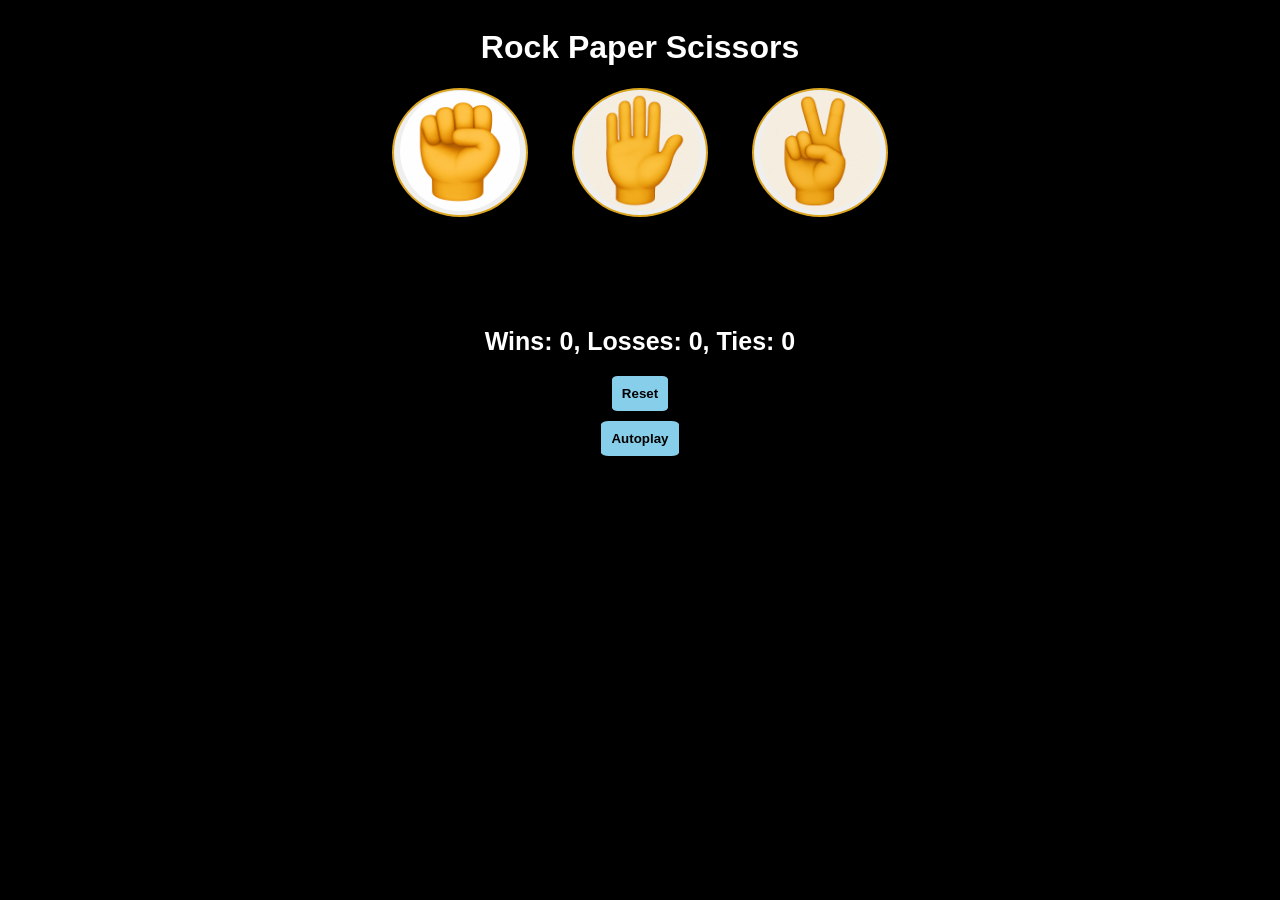
<file: RockPaperScissors/index.html>
<!DOCTYPE html>
<html>
  <head>
    <title>Rock Paper Scissors</title>
    <link rel="stylesheet" href="style.css">
  </head>
  <body>
    <h1>Rock Paper Scissors</h1>
    <div class="player-choice">
      <button class="player js-rock-button">
        <img src="Assets/rock.png" class="game-move">
      </button>

      <button class="player" >
        <img src="Assets/paper.png" class="game-move js-paper-button">
      </button>

      <button class="player">
        <img src="Assets/scissors.png" class="game-move js-scissors-button">
      </button>
    </div>

    <p class="js-result result"></p>
    <p class="js-move"></p>
    <p class="js-score"></p>

    <button class="game-reset js-game-reset">Reset</button>

    <button class="auto-play-button js-autoplay">
      Autoplay
    </button>

    <p class="reset-confirm js-reset-confirmation"></p>
    <script src="script.js"></script>
  </body>
</html>
</file>
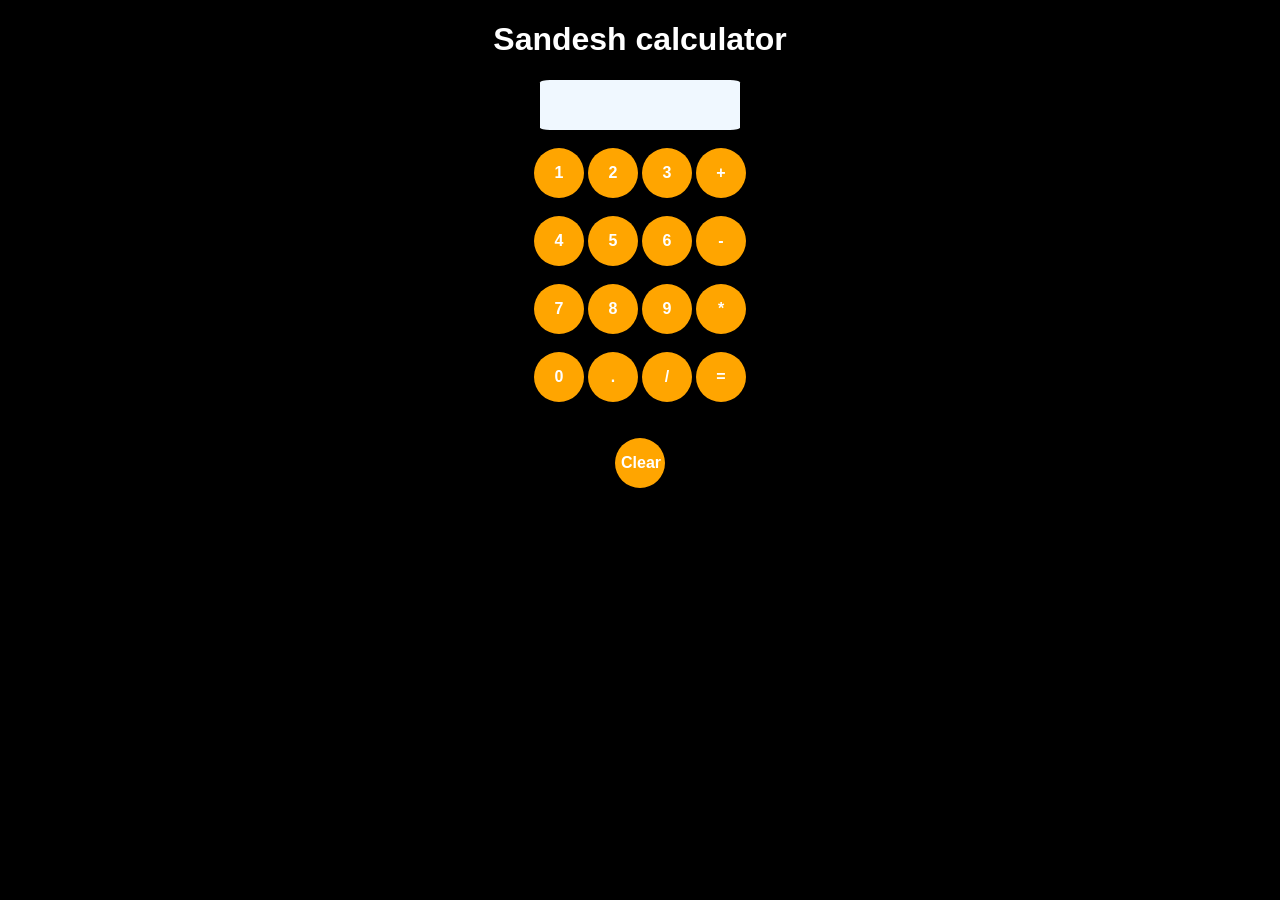
<file: Basic-calculator/calculator.html>
<!DOCTYPE html>
<html lang="en">
<head>
  <meta charset="UTF-8">
  <meta name="viewport" content="width=], initial-scale=1.0">
  <title>Calculator</title>
  <style>
    h1{
      font-weight: bold;
      text-align: center;
      color: white;
      font-family: 'Segoe UI', Tahoma, Geneva, Verdana, sans-serif;
    }
    body{
      background-color: black;
    }
    button{
      height: 50px;
      width: 50px;
      border-radius: 100%;
      background-color: orange;
      color: white;
      font-weight: bold;
      border: white;
      font-size: 1rem;
    }
    #main{
      text-align: center;
    }
    #result{
      margin: 0 auto;
      display: flex;
      color: black;
      font-weight: bold;
      font-size: 1.4rem;
      height: 50px;
      background-color: aliceblue;
      width: 200px;
      justify-content: center;
      align-items: center;
      border-radius: 5%;
    }
    button:hover{
      background-color: darkgoldenrod;
    }

  </style>
</head>
<body>
  <h1>Sandesh calculator</h1>

  <div id="result"></div>
  <br>

  <div id="main">
    <button onclick="updateCalculation (1);">1</button>
    <button onclick="updateCalculation (2);" >2</button>
    <button onclick="updateCalculation (3);">3</button>
    <button onclick="updateCalculation ('+')">+</button>
    <br>
    <br>
    <button onclick="updateCalculation (4);">4</button>
    <button onclick="updateCalculation (5);">5</button>
    <button onclick="updateCalculation (6);">6</button>
    <button onclick="updateCalculation ('-');">-</button>
    <br>
    <br>
    <button onclick="updateCalculation (7);">7</button>
    <button onclick="updateCalculation (8);">8</button>
    <button onclick="updateCalculation (9);">9</button>
    <button onclick="updateCalculation ('*');">*</button>
    <br>
    <br>
    <button onclick="updateCalculation (0);">0</button>
    <button onclick="updateCalculation ('.');">.</button>
    <button onclick="updateCalculation ('/');">/</button>
    <button onclick="calculation = eval(calculation); document.getElementById('result').innerText = calculation;">=</button>
    <br> <br> <br>
    <button onclick="calculation=''; document.getElementById('result').innerText = '';">Clear</button>
  </div>
  
  <script>
    let calculation = '';
    function updateCalculation (value) {
      calculation += value; document.getElementById('result').innerText = calculation;
    }
  </script>
</body>
</html>
</file>
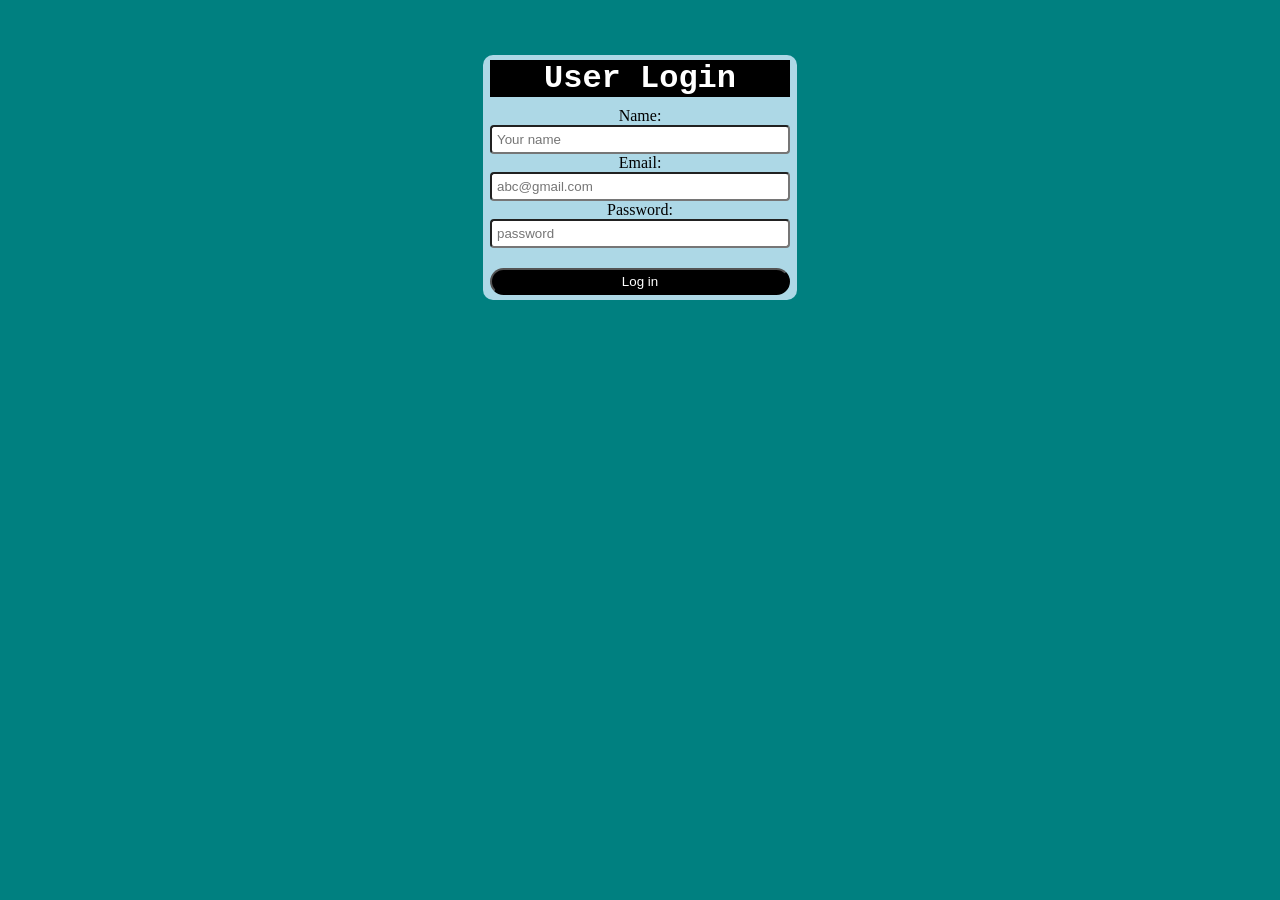
<file: Log In page/form.html>
<!DOCTYPE html>
<html lang="en">
<head>
  <meta charset="UTF-8">
  <meta name="viewport" content="width=device-width, initial-scale=1.0">
  <title>Log in</title>
  <link rel="stylesheet" href="form.css">
</head>
<body>
  <div class="content">
  <h1>User Login</h1>
  <form id="register">
    Name: <input type="text" id="name" placeholder="Your name">
    Email: <input type="email" id="email" placeholder="abc@gmail.com">
    Password: <input type="password" id="password" placeholder="password">
    <button type="submit" id="but">Log in</button>
  </form>
  <p id="message"></p>
  </div>

  <script>
    const form= document.getElementById("register")
    const message= document.getElementById("message")

    form.addEventListener("submit",function(event){
      event.preventDefault();

    const name= document.getElementById("name");
    const email= document.getElementById("email");
    const password= document.getElementById("password");

    let valid = true;
    message.textContent="";

    //for name
    if (name.value.trim() === "") {
      name.style.borderColor = "red";
      valid = false;
    }
    else{
      name.style.borderColor = "green";
    }

    //for email
    if (email.value.trim() === ""||
    !email.value.includes("@")||
    !email.value(".")){
      email.style.borderColor = "red";
      valid = false;
    }
    else {
      email.style.borderColor = "green";
    }

    //for password
    if (password.value.trim() ===""||
  password.value.trim().length<8){
    password.style.borderColor = "red";
  }
  else {
    password.borderColor = "green";
  }


    // const but =document.getElementById('but')
    // but.addEventListener('mouseover', function(){
    //   but.style.backgroundColor='grey';
    // })
    // but.addEventListener('mouseout', function(){
    //   but.style.backgroundColor='';
    // })
    
    if(name.value.trim()===""||email.value.trim()===""||password.value.trim()==="")
    {
      message.textContent="All fields are required to log in"
      message.style.color="red";
      return;
    }

    if(!email.value.trim().includes("@")||!email.value.trim().includes("."))
    {
      message.textContent="Invalid email";
      message.style.color="red";
      return;
    }

    if(password.value.length<8)
    {
      message.textContent="Password must be at least 8 characters";
      message.style.color="red";
      return;
    }

    message.textContent="Log in successful";
    message.style.color="green";
    form.reset();

  });
  </script>
</body>
</html>
</file>
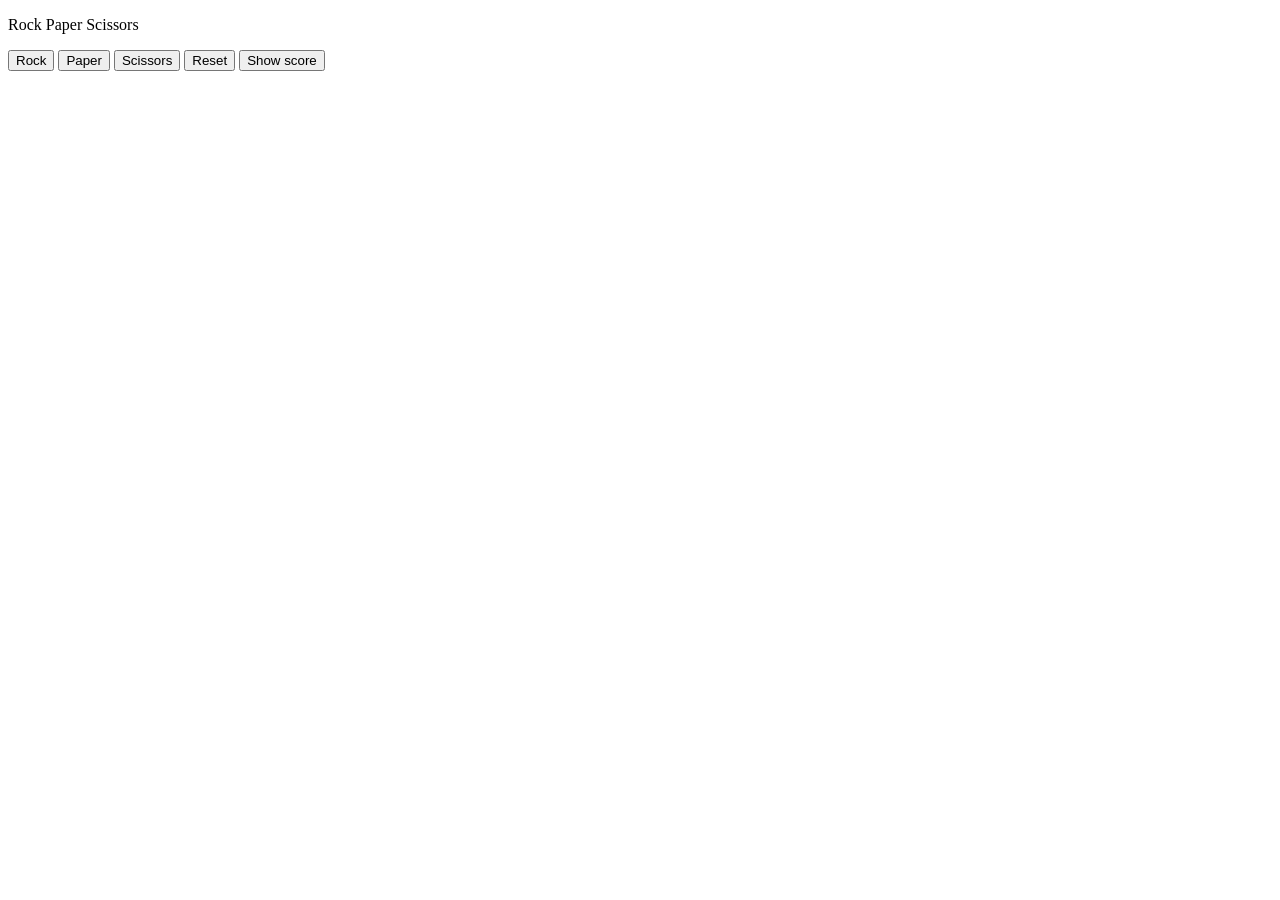
<file: RockPaperScissors/rps.html>
<!DOCTYPE html>
<html>
  <head>
    <title>Rock Paper Scissors</title>
  </head>
  <body>
    <p>Rock Paper Scissors</p>
    <button onclick="
      playGame ('Rock');
    ">Rock</button>

    <button onclick="
      playGame ('Paper');
    ">Paper</button>

    <button onclick="
      playGame ('Scissors');
    ">Scissors</button>

    <button onclick="
    score.wins = 0;
    score.losses = 0;
    score.ties = 0;
    localStorage.removeItem('score');
    alert ('Score reset!');
    ">Reset</button>

    <button onclick="
    alert(`Wins: ${score.wins}, Losses: ${score.losses} Ties:${score.ties}`);
    ">Show score</button>

    <script>
      let score = JSON.parse(localStorage.getItem ('score')) || { wins: 0,
      losses: 0,
      ties: 0
      };

      /*
      if(!score) {
        score = {
          wins: 0,
          losses: 0,
          ties:0
        };
      }
      */  

      let result = '';

      function playGame(playerMove) {
        const computerMove = pickCompMove();
      // console.log(pickCompMove()); //return fuction
      if (playerMove === 'Scissors') {
        if (computerMove === 'Rock') {
          result = 'You loose.';
        } else if (computerMove === 'Paper') {
          result = 'You win.';
        } else if (computerMove === 'Scissors') {
          result = 'Tie.';
        }
      }
      else if (playerMove === 'Rock') {
        if (computerMove === 'Rock') {
          result = 'Tie.';
        } else if (computerMove === 'Paper') {
          result = 'You loose.';
        } else if (computerMove === 'Scissors') {
          result = 'You win.';
        }
      }
      else if (playerMove === 'Paper') {
        if (computerMove === 'Rock') {
          result = 'You win.';
        } else if (computerMove === 'Paper') {
          result = 'Tie.';
        } else if (computerMove === 'Scissors') {
          result = 'You loose.';
        }
      }
      if (result === 'You win.') {
        score.wins++;
      }
      else if(result === 'You loose.') {
        score.losses++;
      }
      else if (result === 'Tie.') {
        score.ties++;
      }

      // local storage
      localStorage.setItem ('score', JSON.stringify(score));

        alert(`You picked ${playerMove}. Computer picked ${computerMove}. ${result}
Wins: ${score.wins}, Losses: ${score.losses}, Ties: ${score.ties}`);
      }

      function pickCompMove () {
      const randomNumber = Math.random();
      let computerMove = '';

      if (randomNumber >= 0 && randomNumber < 1 / 3) {
        computerMove = 'Rock';
      } else if (randomNumber >= 1 / 3 && randomNumber < 2 / 3) {
        computerMove = 'Paper';
      } else if (randomNumber >= 2 / 3 && randomNumber < 1) {
        computerMove = 'Scissors';
      }
      return computerMove;
      // return 5; //return stops function from running from next line
      // return console.log('hello'); //the function will not run and display this 
      }
    </script>
  </body>
</html>
</file>
<file: RockPaperScissors/style.css>
body {
  background-color: black;
  color: white;
  font-family: Arial, Helvetica, sans-serif;
  display: flex;
  flex-direction: column;
  align-items: center;
}

h1{
  font-weight: bold;
}

.game-move{
  height: 120px;
  border-radius: 50%;
  cursor: pointer;
}

button{
  border-radius: 50%;
  border: 2px solid goldenrod;
}

.game-reset, .auto-play-button, .js-yes, .js-no {
  background-color: skyblue;
  border-radius: 10%;
  height: auto;
  width: auto;
  border: none;
  font-weight: bold;
  padding: 10px;
  margin-bottom: 10px;
}

.result, .js-move, .js-score, .reset-confirm{
  font-size: 25px;
  font-weight: bold;
  margin: 20px 0;
}

.js-score{
  margin-top: 30px;
}

.player{
  margin: 0 20px;
}

.player:hover .game-move {
  transition: transform 0.3s, box-shadow 0.3s;
  transform: scale(1.15) rotate(-10deg);
  box-shadow: 0 0 20px 5px skyblue;
}

.game-reset:hover,
.auto-play-button:hover {
  background-color: lightcyan;
}
</file>
<file: Log In page/form.css>
*
{
  margin: 0;
  padding: 0;
}
h1
{
  font-family: 'Courier New', Courier, monospace;
  background-color: black;
  color: white;
}
body
{
  margin-top: 55px;
  height: auto;
  display: flex;
  justify-content: center;
  align-items: top;
  background-color: teal;
}
.content
{
  background: lightblue;
  padding: 5px 7px;
  border-radius: 10px; 
  text-align: center;
  width: 300px;
}
#register
{
  display: flex;
  flex-direction: column;
  margin-top: 10px;
}
#register input
{
  padding: 5px;
  border-radius: 4px;
}
#register button
{
  padding: 4px;
  margin-top: 20px;
  background: black;
  color: white;
  border-radius: 20px;
}
#but:hover
{
  background-color: darkkhaki;
}
</file>
